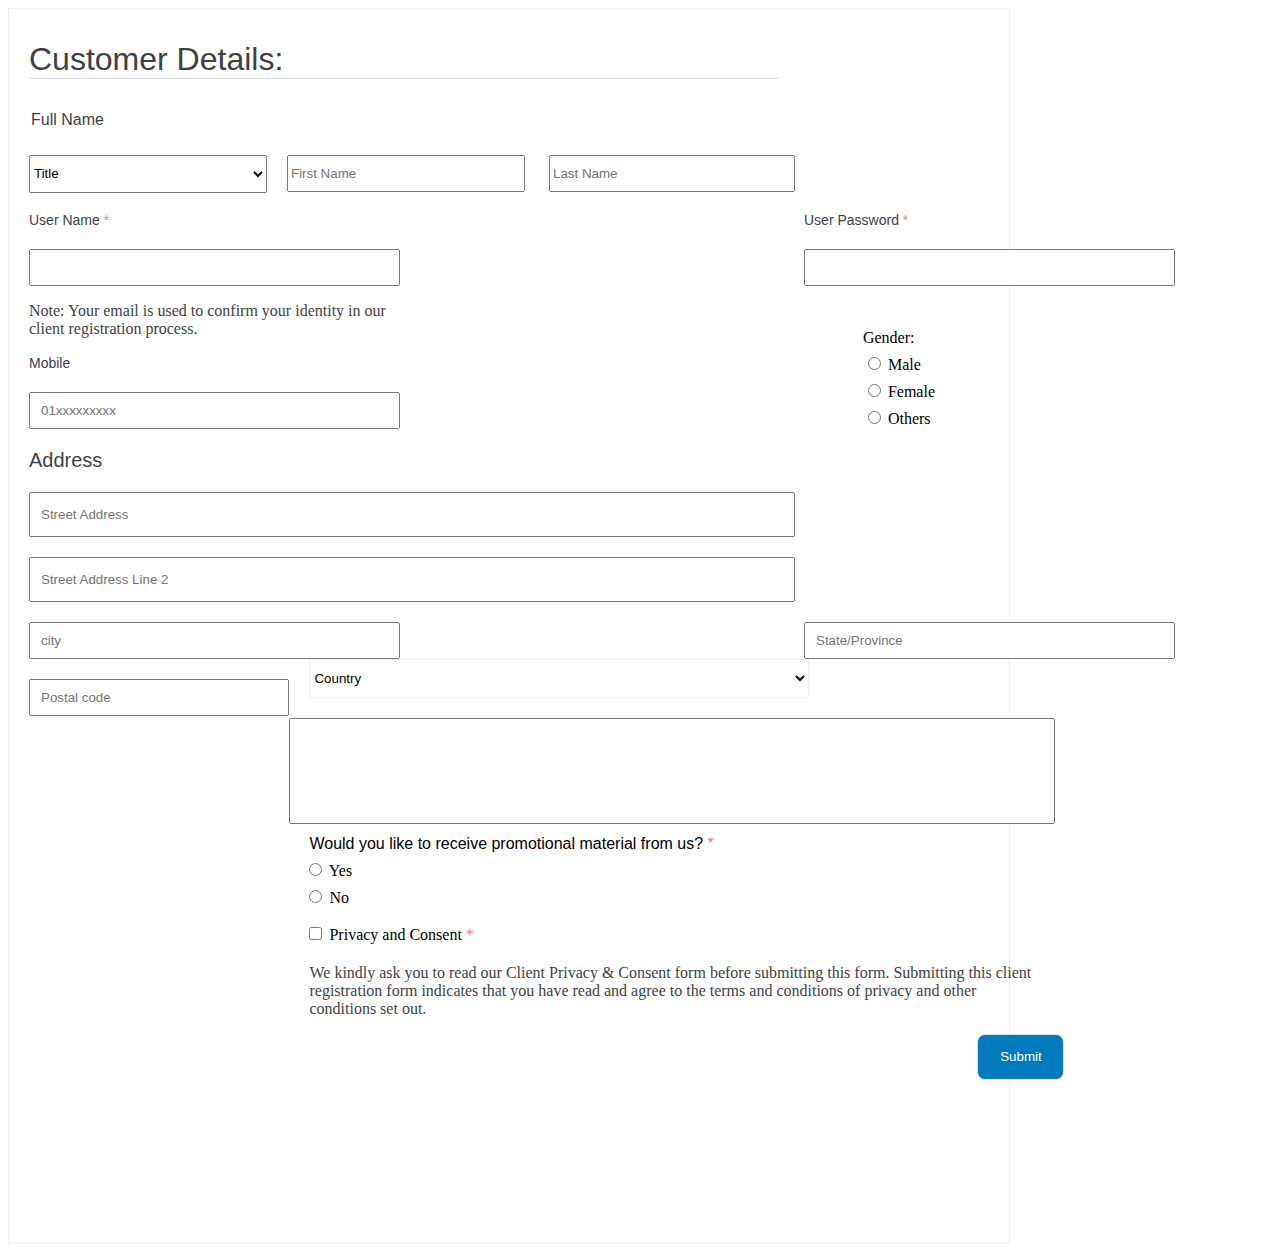
<file: registration.html>
<!DOCTYPE html>
<html lang="en">
<head>
    <meta charset="UTF-8">
    <meta name="viewport" content="width=device-width, initial-scale=1.0">
    <title>Regisrtation</title>
    <link rel="icon" type="image/png" href="r.jpg">
    <link rel="stylesheet" href="regisration.css">
</head>
<body>
    <section>
        <div class="r_class_1">
            <p class="text_class_1">Customer Details:</p>
            <p class="text_class_2"> Full Name</p>
            <div class="r_class_2">
                <div>
                    <select class="r_class_3" id="dropdown" name="dropdown" required>
                    <option value="">Title</option>
                    <option value="option1">Title</option>
                    <option value="option2">Mr</option>
                    <option value="option3">Mrs</option>
                    <option value="option3">Others</option>
                </div> 
               
                    <input type="name" placeholder="First Name" id="name" class="text_class_4" name="name" required>   
                    <input type="name" placeholder="Last Name" id="name" class="text_class_5" name="name" required>  
                <br><br>
                <div class="r_class_4">
                    <div>
                        <label for="name" class="text_class_6">User Name <span class="text_class_7">*</span></label><br>
                        <input type="name" id="name" class="text_class_8" name="name"><br>
                    </div>
                    <div>
                        <label for="password" class="text_class_6">User Password <span class="text_class_7">*</span></label><br>
                        <input type="password" id="password" class="text_class_8" name="name">
                    </div>
                </div>
                <p>Note: Your email is used to confirm your identity in our <br> client registration process.</p>
                <div class="r_class_5">
                    <div>
                        <label for="number" class="text_class_6">Mobile</label> <br>
                    <input type="number" id="number" class="text_class_8" placeholder="01xxxxxxxxx" name="name">
                    </div>
                    <div class="text_class_9">
                        <label>Gender:</label> <br>
                        <input type="radio" id="male" name="gender" required value="male" class="text_class_01">
                        <label for="male">Male</label> <br>
                        <input type="radio" id="female" name="gender" required value="female" class="text_class_01">
                        <label for="female">Female</label><br>
                        <input type="radio" id="others" name="gender" required value="female" class="text_class_01">
                        <label for="others">Others</label>

                    </div>
                </div>
                <p class="text_class_04">Address</p>
                <input type="name" placeholder="Street Address" id="name" class="text_class_02" name="name" required> <br>
                <input type="name" placeholder="Street Address Line 2" id="name" class="text_class_03" name="name" required>
                <div class="r_class_6">
                    <div>
                        <input type="name" placeholder="city" id="name" class="text_class_8" name="name" required> <br>
                    </div>
                    <div>   
                        <input type="name" placeholder="State/Province" id="name" class="text_class_8" name="name" required> 
                    </div>
                </div>
                <div class="r_class_7">
                        <input type="name" placeholder="Postal code" id="name" class="text_class_8" name="name" required> <br>
                    <div>
                        <select class="r_class_10 r_class_1" id="dropdown" name="dropdown" required>
                            <option value="">Country</option>
                            <option value="option1">Bangladesh</option>
                            <option value="option2">Pakisthan</option>
                            <option value="option3">Iran</option>
                            <option value="option3">China</option>
                    </div>
                </div>
                <p class="text_class_06" > </p>
                <p class="text_class_07">Any other information you think we should know about?</p>
                <input type="name" id="name" class="text_class_08" name="name" required> <br> <br> <br>
                <div class="text_class_9">
                    <label class="text_class_10">Would you like to receive promotional material from us? <span class="text_class_7">*</span></label> <br>
                    <input type="radio" id="yes" name="name" required value="yes" class="text_class_11">
                    <label for="yes">Yes</label> <br>
                    <input type="radio" id="no" name="name" required value="no" class="text_class_11">
                    <label for="no">No</label>

                </div>
                <input type="checkbox" class="text_class_12" id="agree" name="agree" required>
                <label for="agree" class="text_class_13">Privacy and Consent <span class="text_class_7">*</span></label><br>
                <p class="text_class_14">We kindly ask you to read our Client Privacy & Consent form before submitting this form. Submitting this client 
                    <br> registration form indicates that you have read and agree to the terms and conditions of privacy and other 
                    <br> conditions set out.
                </p>

                <button class="text_class_09">Submit</button>
            </div>
        </div>
    </section>
</body>
</html>
</file>
<file: regisration.css>
.r_class_1{
border: 1px solid #eff0f4;    
background-color: #ffffff;
width: 1000px;
height: 1234px;
}
.text_class_1{
    border-bottom: 1px solid #dee0e9;
    width: 750px;
    font-size: 32px;
    font-family: sans-serif;
    margin-left: 20px;
}
.text_class_2{
  
    font-family: sans-serif;
    padding-left: 2px;
}
.r_class_2{
    display: flex;
    justify-content: space-between;
    
}
.text_class_3{
    height: 38px;
    width: 230px;
    margin-top: 10px;
    margin-left: 20px;
}
.text_class_4{
    height: 31px;
    width: 230px;
    margin-top: 10px;
    margin-left: 20px;
}
.text_class_5{
    height: 31px;
    width: 238px;
    margin-top: 10px;
    margin-left: 20px;
}
.r_class_3{
width: 238px;
height: 38px;
margin-left: 20px;
}
.r_class_4{
    display: flex;
    justify-content: space-between;
}
.text_class_6{
color: #3f404a;
font-size: 14px;
font-family: 'Segoe UI', Tahoma, Geneva, Verdana, sans-serif;
margin-top: 20px;
padding-left: 20px;
}
.text_class_7{
    color: #ff6f82;
}
.text_class_8{
    height: 31px;
    width: 355px;
    margin-top: 20px;
    margin-left: 20px;
    padding-left: 10px;
}
p{
    margin-left: 20px;
    color: #3f3f46;
}
.r_class_5{
    display: flex;
    justify-content: space-between;
}
.text_class_9{
    margin-right: 240px;
    margin-top: -25px;
}
.text_class_01{
    margin-top: 10px;
}
.text_class_02{
   width: 750px;
   margin-left: 20px;
   padding-left: 10px;
   height: 39px;
}
.text_class_03{
    width: 750px;
    margin-left: 20px;
    padding-left: 10px;
    margin-top: 20px;
    height: 39px;
 }
 .text_class_04{
    font-size: 20px;
    font-family: 'Segoe UI', Tahoma, Geneva, Verdana, sans-serif;
    margin-left: 20px;  
 }
 .r_class_6{
    display: flex;
    justify-content: space-between;
}
.r_class_7{
    display: flex;
    justify-content: space-between;
}
.text_class_05{
    width: 370px;
    height: 39px;
    margin-left: 20px;
    margin-top: 20px;   
}
.text_class_06{
    border-bottom: 1px solid #dee0e9 ;
    height: 31px;
    width: 750px;
    margin-top: 10px;
    margin-left: 20px;
    padding-left: 10px;
}
.text_class_07{
    color: #3f3f46;
    font-size: 16px;
    font-family: 'Segoe UI', Tahoma, Geneva, Verdana, sans-serif;
}
.text_class_08{
   height: 100px;
   width: 750px;
   margin-top: 20px;
   padding-left: 10px;
}
.text_class_09{
    border: 1px solid #dee0e9 ;
    margin-left: 688px;
    width: 87px;
    height: 46px;
    background-color: #027abb;
    color: #ffffff;
    cursor: pointer;
    border-radius: 8px;
}
.text_class_10{
    margin-top: 20px;
    font-size: 16px;
    margin-left: 20px;
    font-family: 'Segoe UI', Tahoma, Geneva, Verdana, sans-serif;
}
.text_class_11{
    margin-top: 10px;
    margin-left: 20px;
}
.text_class_12{
    margin-top: 20px;
    margin-left: 20px;
}
.text_class_13{
    margin-top: 20px;
}
.text_class_14{
    margin-top: 20px;
    margin-left: 20px;
   
}
.r_class_10{
    width: 500px;
    height: 39px;
    margin-left: 20px;
}   
.r_class_11{
    margin-top: 20px;
   margin-left: 20px;
   padding-left: 10px;
}
</file>
